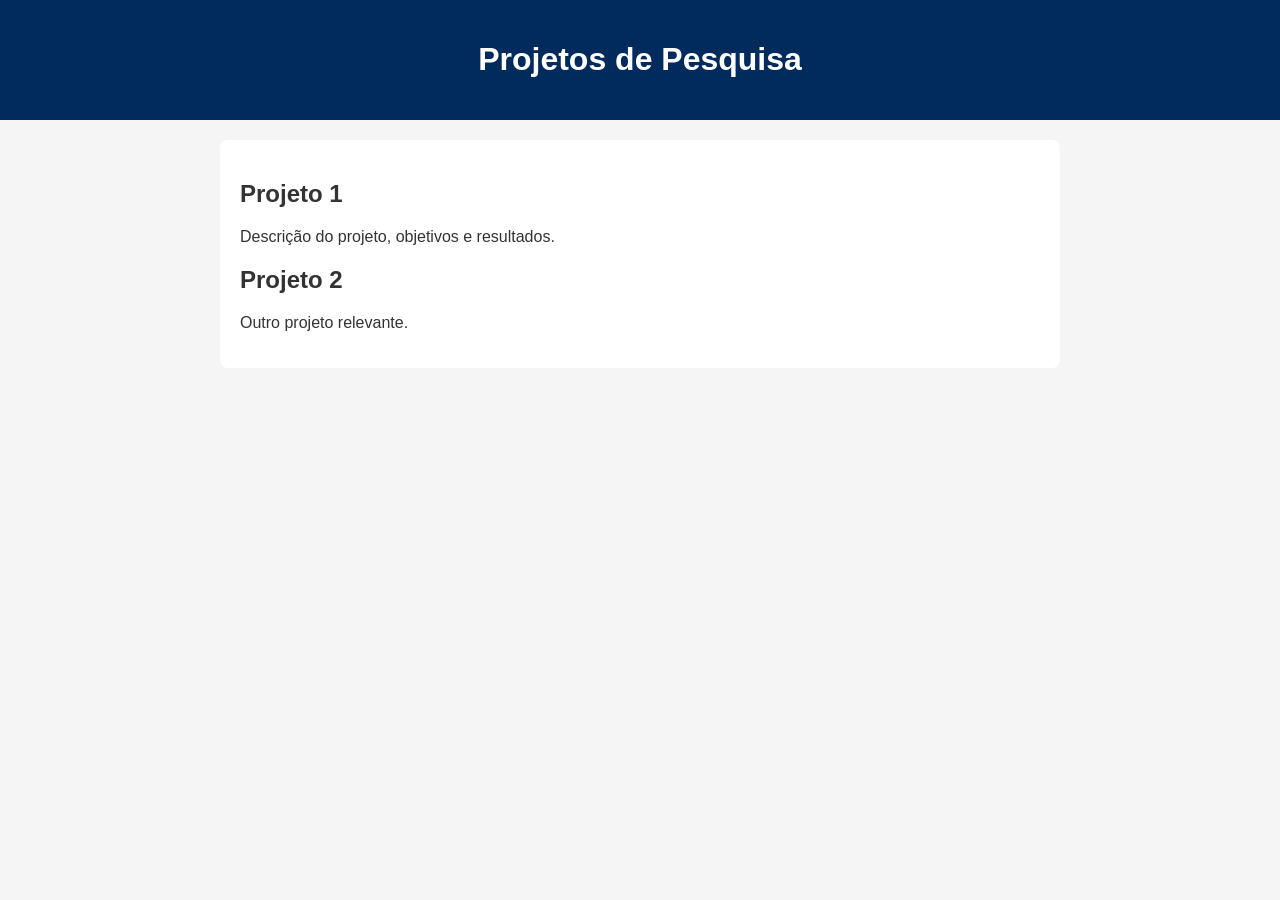
<file: projetos/index.html>
<!DOCTYPE html>
<html lang="pt-br">
<head>
    <meta charset="UTF-8">
    <title>Projetos</title>
    <link rel="stylesheet" href="../style.css">
</head>
<body>

<header>
    <h1>Projetos de Pesquisa</h1>
</header>

<section>
    <h2>Projeto 1</h2>
    <p>Descrição do projeto, objetivos e resultados.</p>

    <h2>Projeto 2</h2>
    <p>Outro projeto relevante.</p>
</section>

</body>
</html>
</file>
<file: style.css>
body {
    font-family: Arial, sans-serif;
    margin: 0;
    background: #f5f5f5;
    color: #333;
}

header {
    background: #002b5c;
    color: white;
    text-align: center;
    padding: 20px;
}

nav {
    background: #ddd;
    padding: 10px;
    text-align: center;
}

nav a {
    margin: 0 10px;
    text-decoration: none;
    color: #002b5c;
    font-weight: bold;
}

section {
    max-width: 800px;
    margin: 20px auto;
    padding: 20px;
    background: white;
    border-radius: 8px;
}

.foto {
    width: 150px;
    border-radius: 50%;
}

footer {
    text-align: center;
    padding: 10px;
    background: #002b5c;
    color: white;
}
</file>
